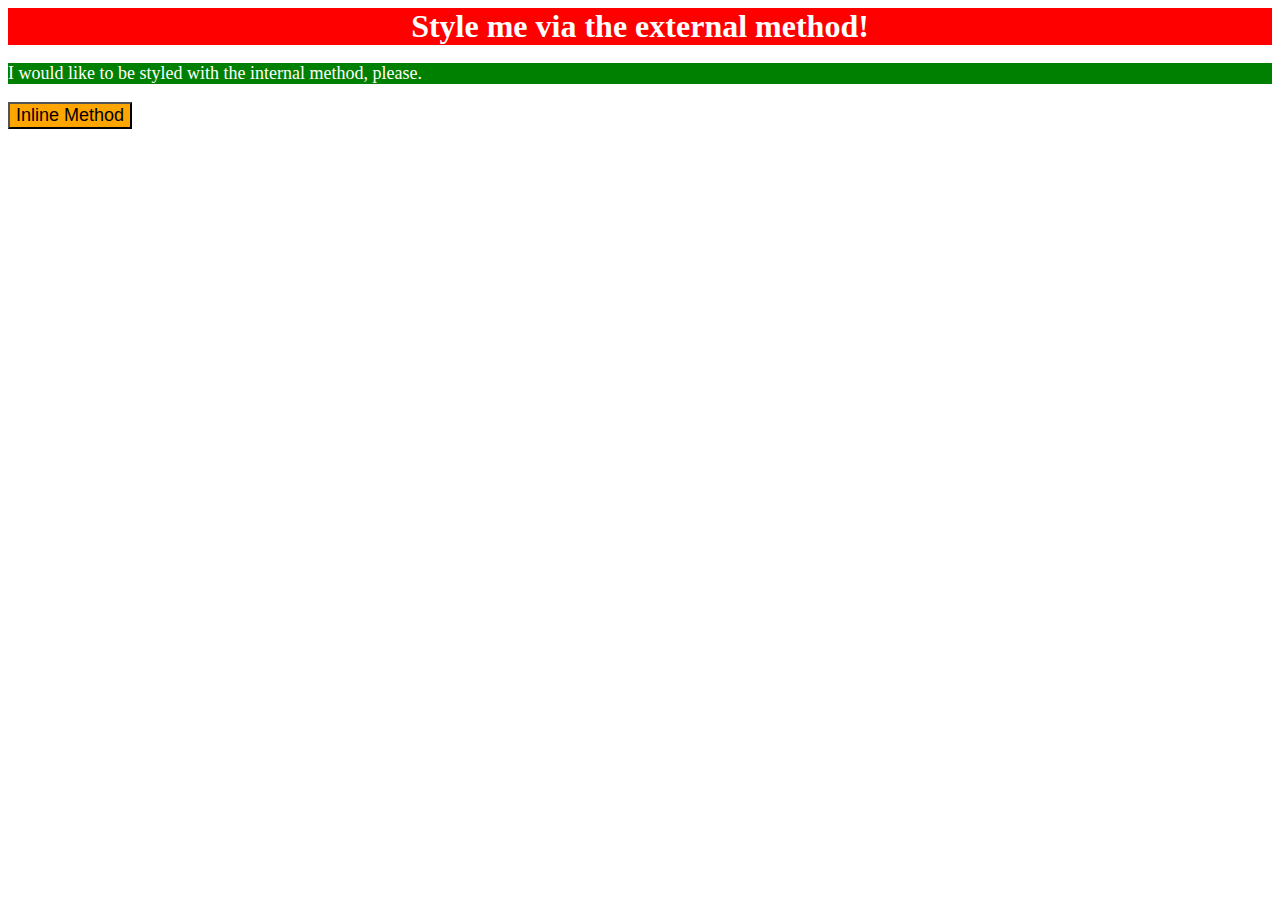
<file: foundations/intro-to-css/01-css-methods/index.html>
<!DOCTYPE html>
<html lang="en">
  <head>
    <meta charset="UTF-8">
    <meta http-equiv="X-UA-Compatible" content="IE=edge">
    <meta name="viewport" content="width=device-width, initial-scale=1.0">
    <link rel="stylesheet" href="styles.css">
    <style>
      p {
        background-color:green;
        color: white;
        font-size: 18px;
      }
    </style>
    <title>Methods for Adding CSS</title>
  </head>
  <body>
    <div>Style me via the external method!</div>
    <p>I would like to be styled with the internal method, please.</p>
    <button style="background-color:orange; font-size: 18px">Inline Method</button>
  </body>
</html>
</file>
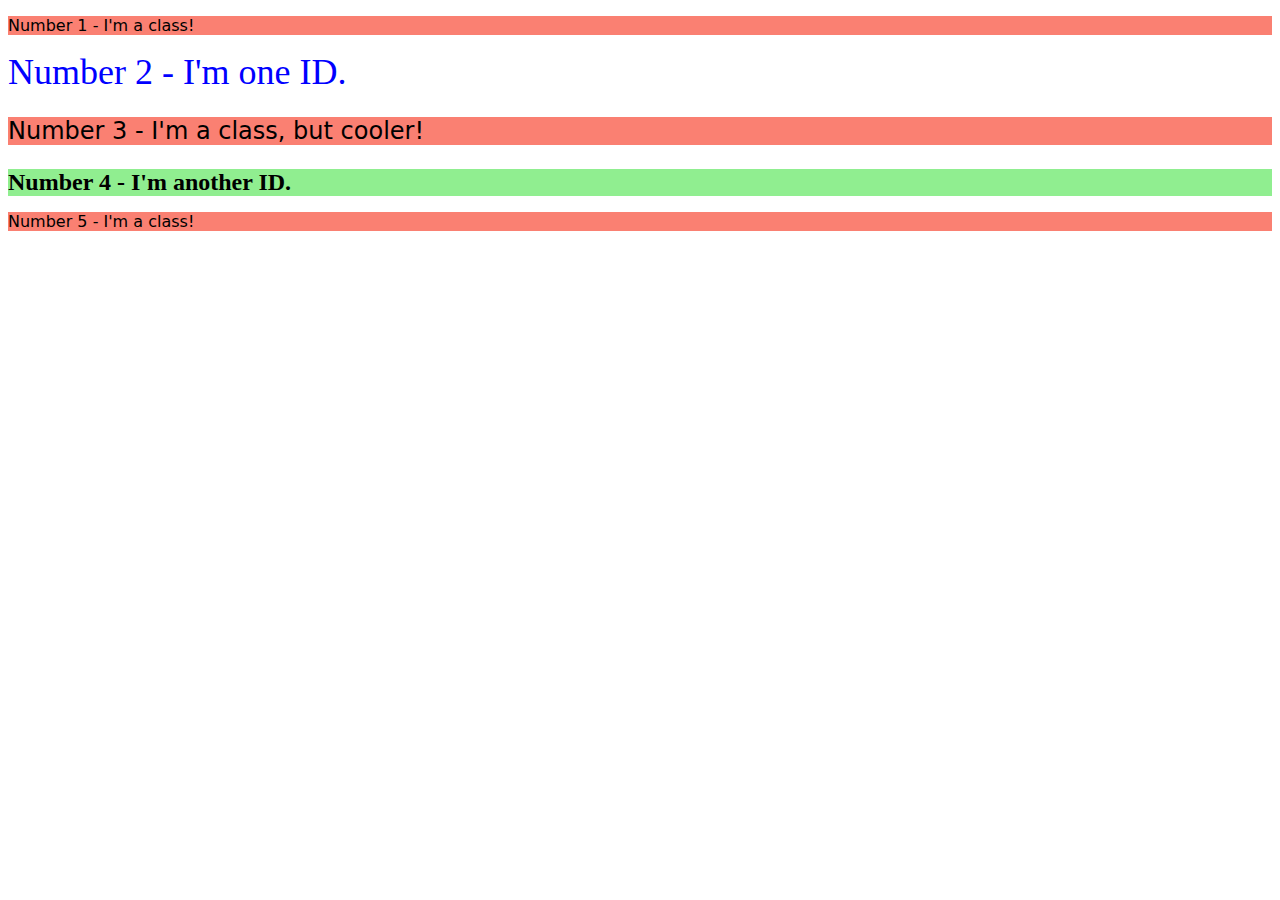
<file: foundations/intro-to-css/02-class-id-selectors/index.html>
<!DOCTYPE html>
<html lang="en">
  <head>
    <meta charset="UTF-8">
    <meta http-equiv="X-UA-Compatible" content="IE=edge">
    <meta name="viewport" content="width=device-width, initial-scale=1.0">
    <title>Class and ID Selectors</title>
    <link rel="stylesheet" href="style.css">
  </head>
  <body>
    <p class="odd">Number 1 - I'm a class!</p>
    <div id="even">Number 2 - I'm one ID.</div>
    <p class="odd-3">Number 3 - I'm a class, but cooler!</p>
    <div id="even-4">Number 4 - I'm another ID.</div>
    <p class="odd">Number 5 - I'm a class!</p>
  </body>
</html>
</file>
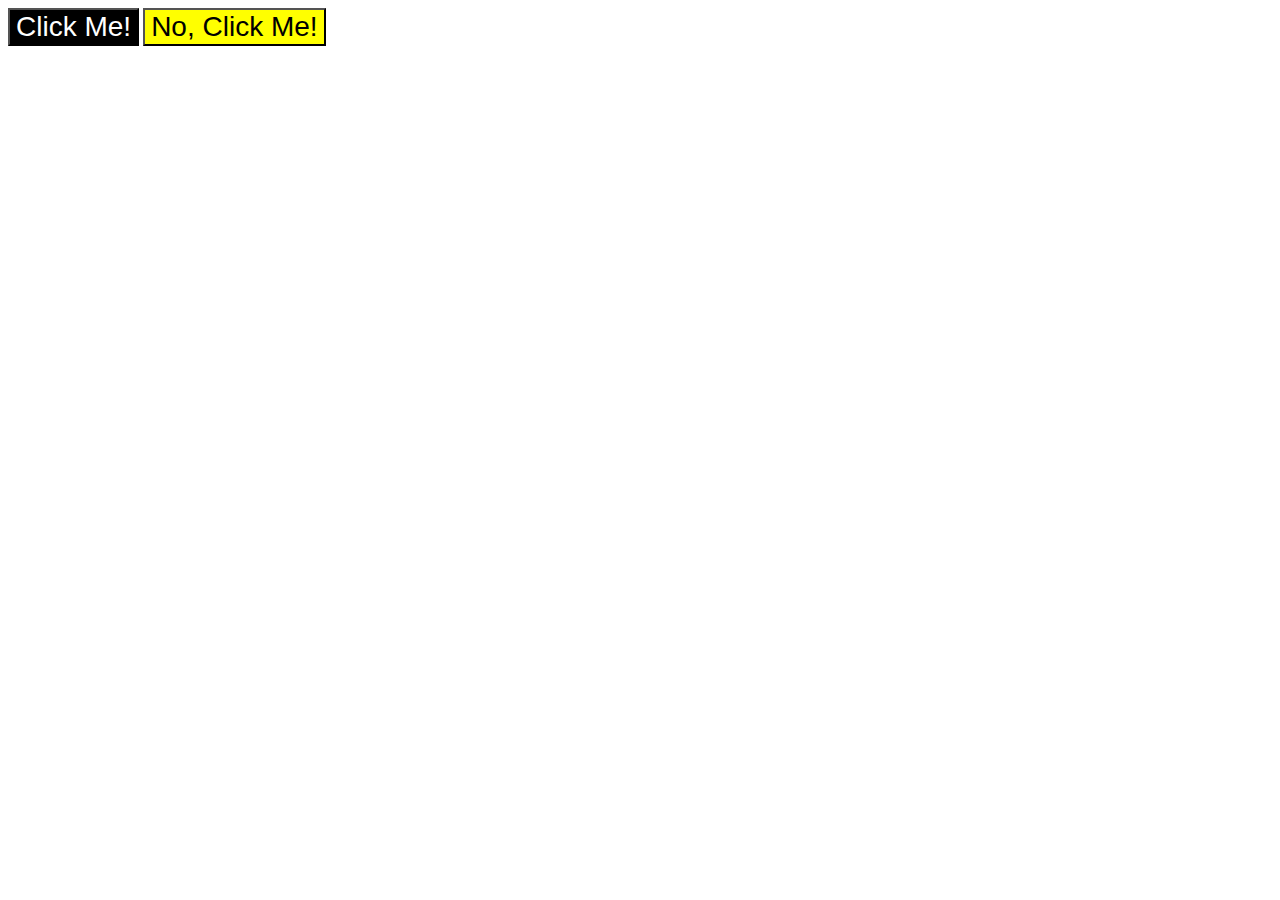
<file: foundations/intro-to-css/03-grouping-selectors/index.html>
<!DOCTYPE html>
<html lang="en">
  <head>
    <meta charset="UTF-8">
    <meta http-equiv="X-UA-Compatible" content="IE=edge">
    <meta name="viewport" content="width=device-width, initial-scale=1.0">
    <title>Grouping Selectors</title>
    <link rel="stylesheet" href="style.css">
  </head>
  <body>
    <button class="one">Click Me!</button>
    <button class="two">No, Click Me!</button>
  </body>
</html>
</file>
<file: foundations/intro-to-css/01-css-methods/styles.css>
/*styles.css*/

div {
    background-color: red;
    color: white;
    font-size: 32px;
    font-weight: bold;
    text-align: center;
}
</file>
<file: foundations/intro-to-css/02-class-id-selectors/style.css>
.odd, 
.odd-3 {
    background-color:#FA8072;
    font-family:"Verdana", "DejaVu Sans", sans-serif;
}

#even {
    color:#0000ff;
    font-size:36px;
}

.odd-3 {
    font-size:24px;
}

#even-4 {
    background-color:#90EE90;
    font-size: 24px;
    font-weight: bold;
}
</file>
<file: foundations/intro-to-css/03-grouping-selectors/style.css>
.one {
    background-color: RGB(0, 0, 0);
    color: white;
}
.two {
    background-color: #FFFF00;
}
.one,
.two {
    font-size: 28px;
    font-family: Helvetica, "Times New Roman", sans-serif;
}
</file>
